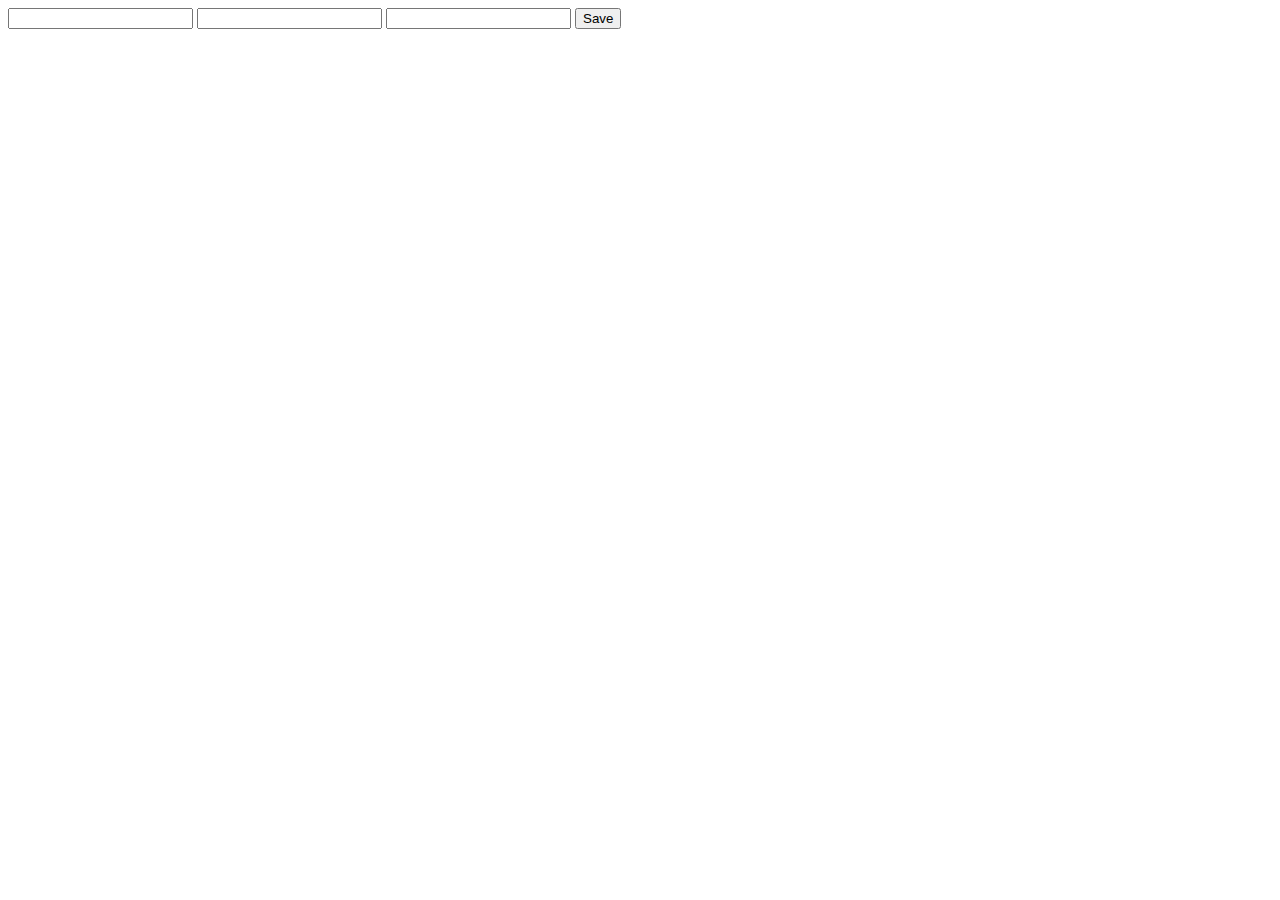
<file: forDima/index.html>
<html>
  <head>
  </head>
  <body>
    <input id="searchInput" type="text" value="">
    <input id="keyValue" type="number" value="">
    <input id="forValue" type="text" value="">
    <button id="saveBtn" type="button">Save</button>
    <div id="results"></div>
    <script>
      searchInput.oninput = findValue
      saveBtn.onclick = changeData
      window.onload = start

      let resultArr = []

      function start(
        fetch('http://localhost:3000', "GET")
        .then(result=>{
          return result.json()
        })
        .then(result=>for(let a in result){
          resultArr.push(rusult[a])
        })
      )

      function changeData(){
        fetch('http://localhost:3000', {
          header: 'Access-Control-Allow-Origin', '*'
          method: 'POST',
          body: {keyValue: forValue}
        })
      }

      function findValue(){
        results.innerHTML = ''
        resultArr.filter(i=>i.toLowerCase().includes(searchInput.value.toLowerCase())
        .map(i=>results.innerHTML += `<span>${i}</span>`)
      }

    </script>
  </body>
</html>
</file>
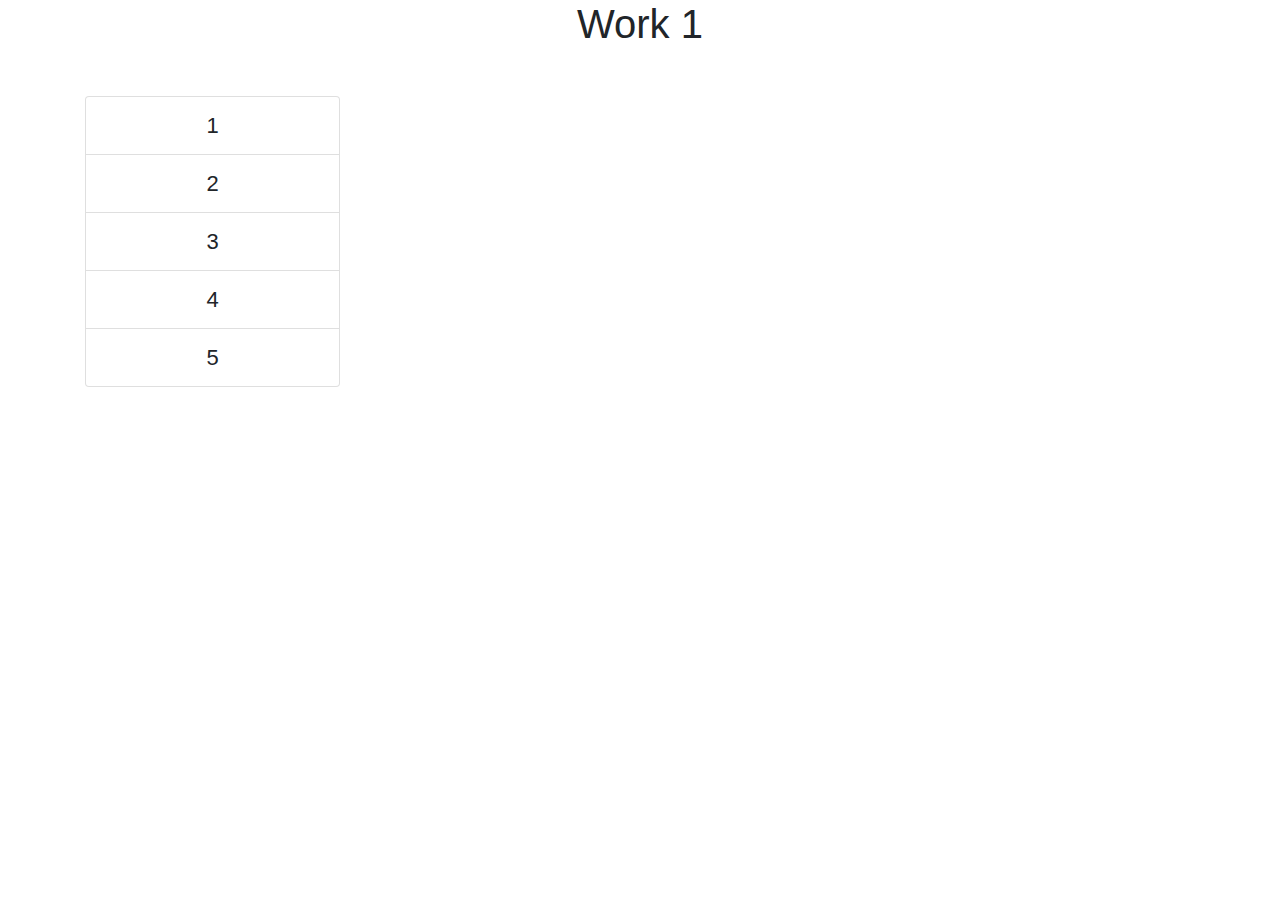
<file: les2_work_1.html>
<!DOCTYPE html>
<html>
  <head>
    <title>Work 1</title>
    <meta charset="utf-8" />
    <link
      rel="stylesheet"
      href="https://stackpath.bootstrapcdn.com/bootstrap/4.3.1/css/bootstrap.min.css"
      integrity="sha384-ggOyR0iXCbMQv3Xipma34MD+dH/1fQ784/j6cY/iJTQUOhcWr7x9JvoRxT2MZw1T"
      crossorigin="anonymous"
    />
    <style>
      li {
        font-size: 22px;
      }
      li:hover {
        cursor: pointer;
      }
    </style>
  </head>
  <body>
    <div class="container">
      <h1 class="mb-5 text-center">Work 1</h1>
      <div class="row">
        <div class="col-sm-3">
          <ul id="list" class="list-group">
            <li class="list-group-item text-center">1</li>
            <li class="list-group-item text-center">2</li>
            <li class="list-group-item text-center">3</li>
            <li class="list-group-item text-center">4</li>
            <li class="list-group-item text-center">5</li>
          </ul>
        </div>
      </div>

      <script>
        const list = document.getElementById("list"),
          els = list.getElementsByTagName("li");

          function showNumber(a) {
            return function(){
              alert(a.textContent)
            }
          }
          //код работает и с var и с let
        for (let i = 0, len = els.length; i < len; i++) {
          els[i].onclick = showNumber(els[i])
        }
      </script>
    </div>
  </body>
</html>
</file>
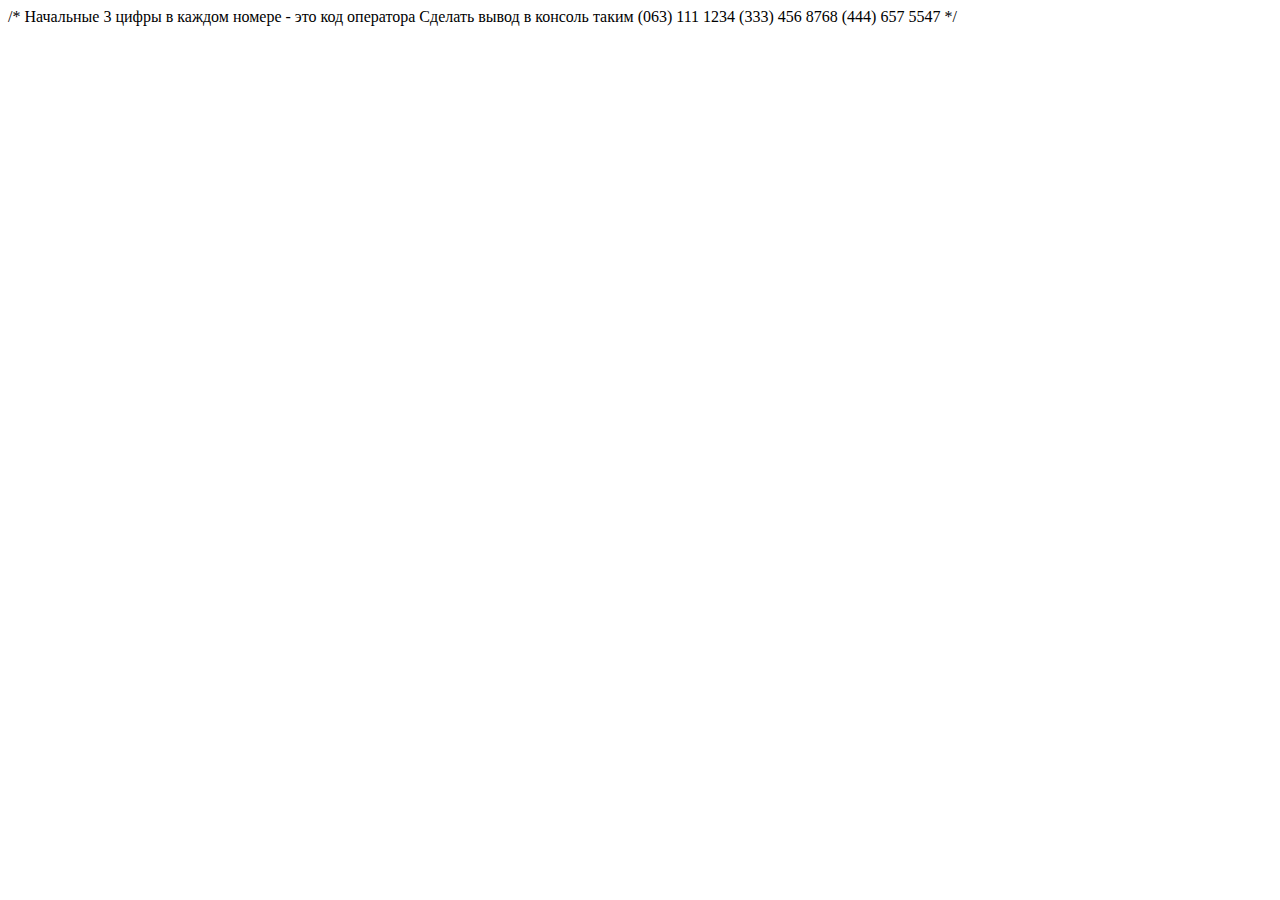
<file: les3_work1.html>
<html>

/*  Начальные 3 цифры в каждом номере - это код оператора
 Сделать вывод  в консоль таким
(063) 111 1234
(333) 456 8768
(444) 657 5547
*/
<script>
let st = `063-111-1234
(333) 456-8768
4446575547`;

let regexp = st.replace(/[-\(\) ]/gm, "");
let rezult = regexp.replace(/(\d{3})(\d{3})(\d{4})/gm, "($1) $2 $3")
console.log(rezult)

</script>
</html>
</file>
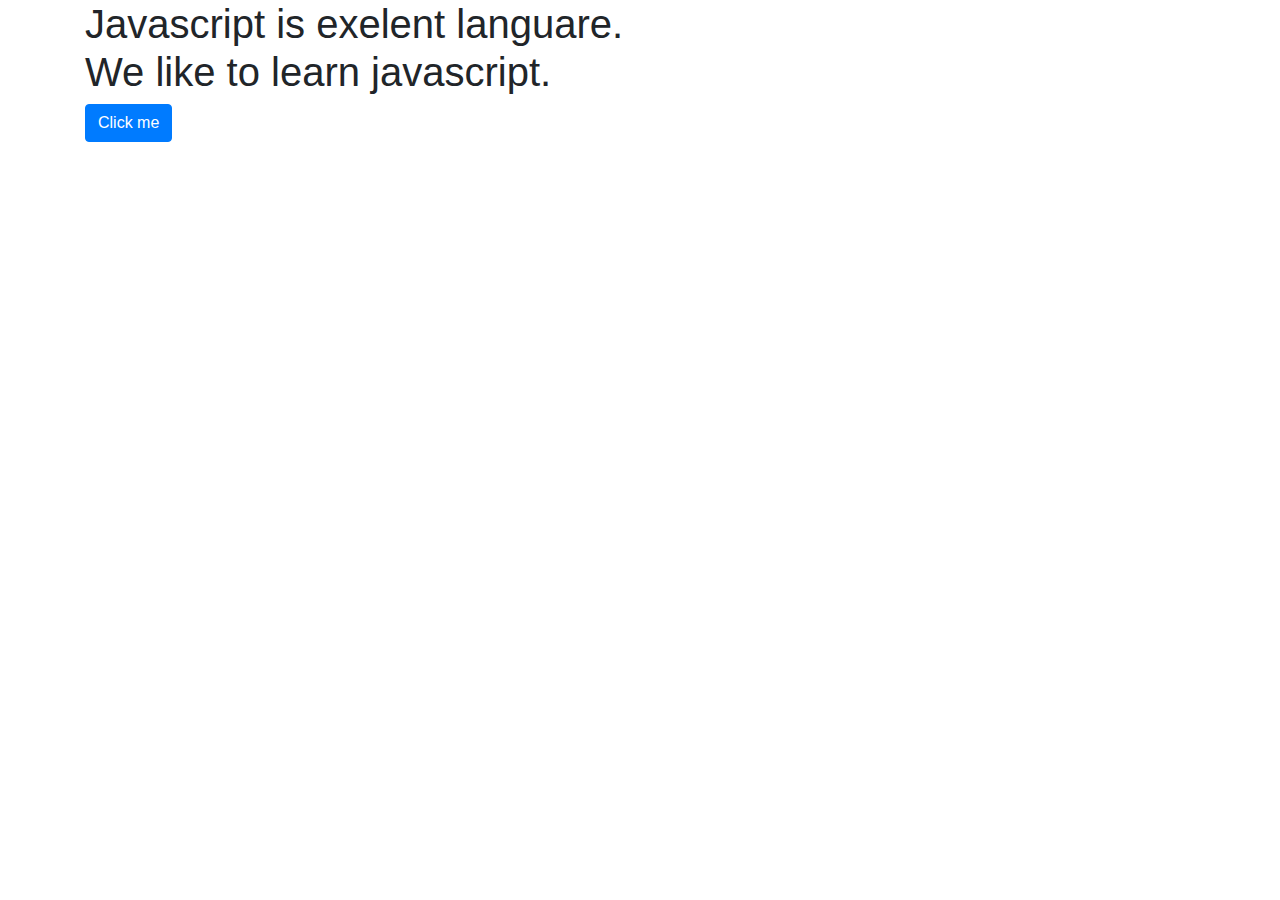
<file: les3_work2.html>
<!doctype html>
<html>
 <head>
    <title>JavaScript - regSearch.html</title>
    <meta charset="utf-8">
    <link rel="stylesheet" href="https://maxcdn.bootstrapcdn.com/bootstrap/4.0.0/css/bootstrap.min.css" integrity="sha384-Gn5384xqQ1aoWXA+058RXPxPg6fy4IWvTNh0E263XmFcJlSAwiGgFAW/dAiS6JXm" crossorigin="anonymous">
    <style>
        .out span {color: yellowgreen; font-style: italic;}
    </style>
</head>
<body>

<div class="container">
    <h1 id="out" class="out">Javascript is exelent languare.<br>We like to learn javascript.</h1>
    <input id="btn" class="btn btn-primary" type="button" value="Click me">
</div>
<!--
    Заменить словосочетание javascript в параграфе  на JAVASCRIPT.
-->
<script>
let str = document.getElementById('out').textContent;

btn.onclick = function() {
  str = str.replace(/javascript/gi, str => str.toUpperCase())
  document.getElementById('out').textContent = str
}


</script>


</body>
</html>
</file>
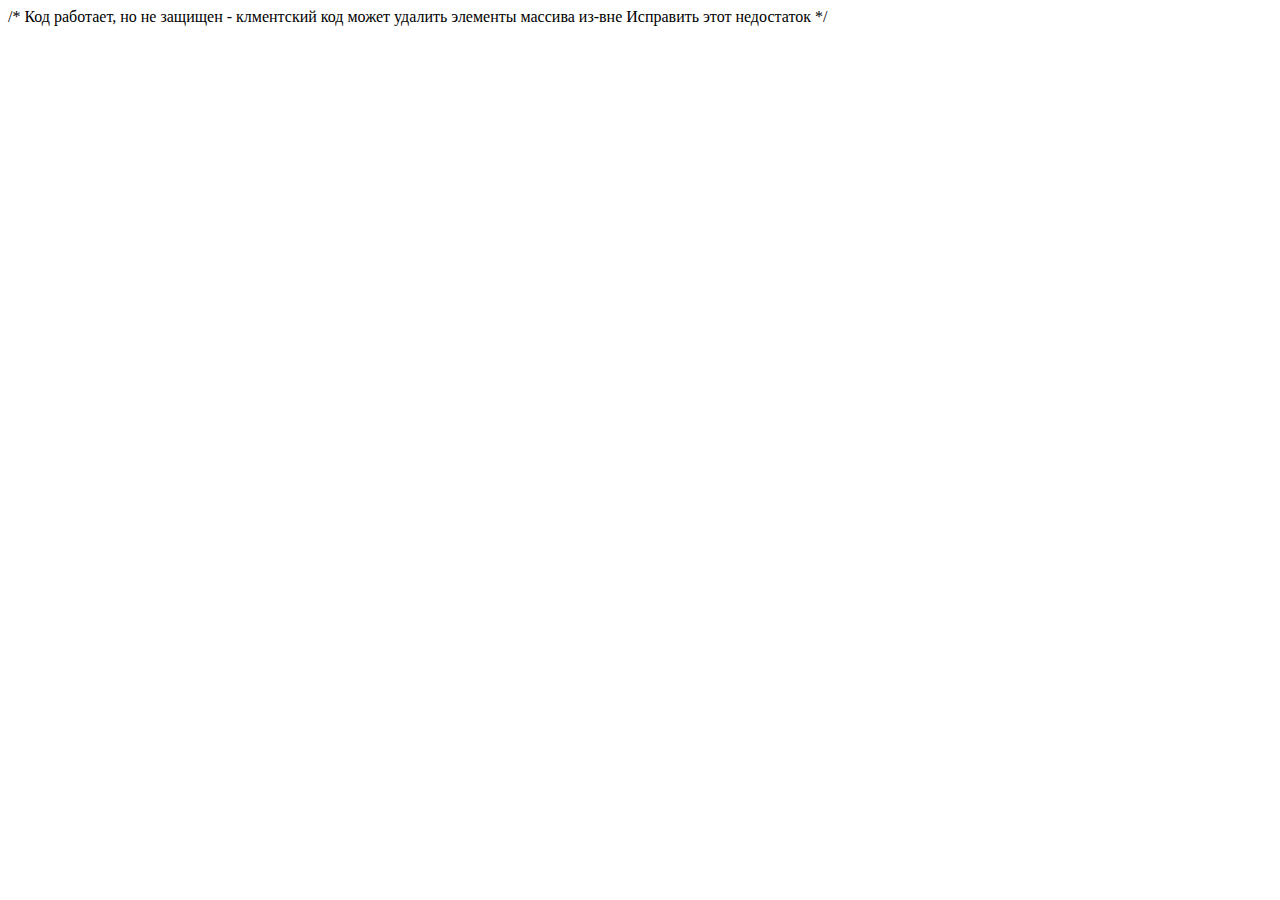
<file: les3_work3.html>
/*
Код работает, но не защищен - клментский код может удалить элементы массива  из-вне
Исправить этот недостаток
*/
<html>
<body>
<script>
  function getUsers() {
    const users = ["Bill"];
    return {
      addUser: function(name) {
        users.push(name);
        return users;
      },
      getUser: function() {
          return (function() {
        console.log(users)
      })();
      }
    };
  }

  const u = getUsers();
  u.addUser("Jim");
  u.addUser("Paul");
  console.log(u.getUser()); // выведется [ 'Bill', 'Jim', 'Paul' ]

  u.getUser().pop(); // удаляем 2-й элемент массива
  console.log(u.getUser()); //  ['Bill', 'Jim']
</script>
</body></html>
</file>
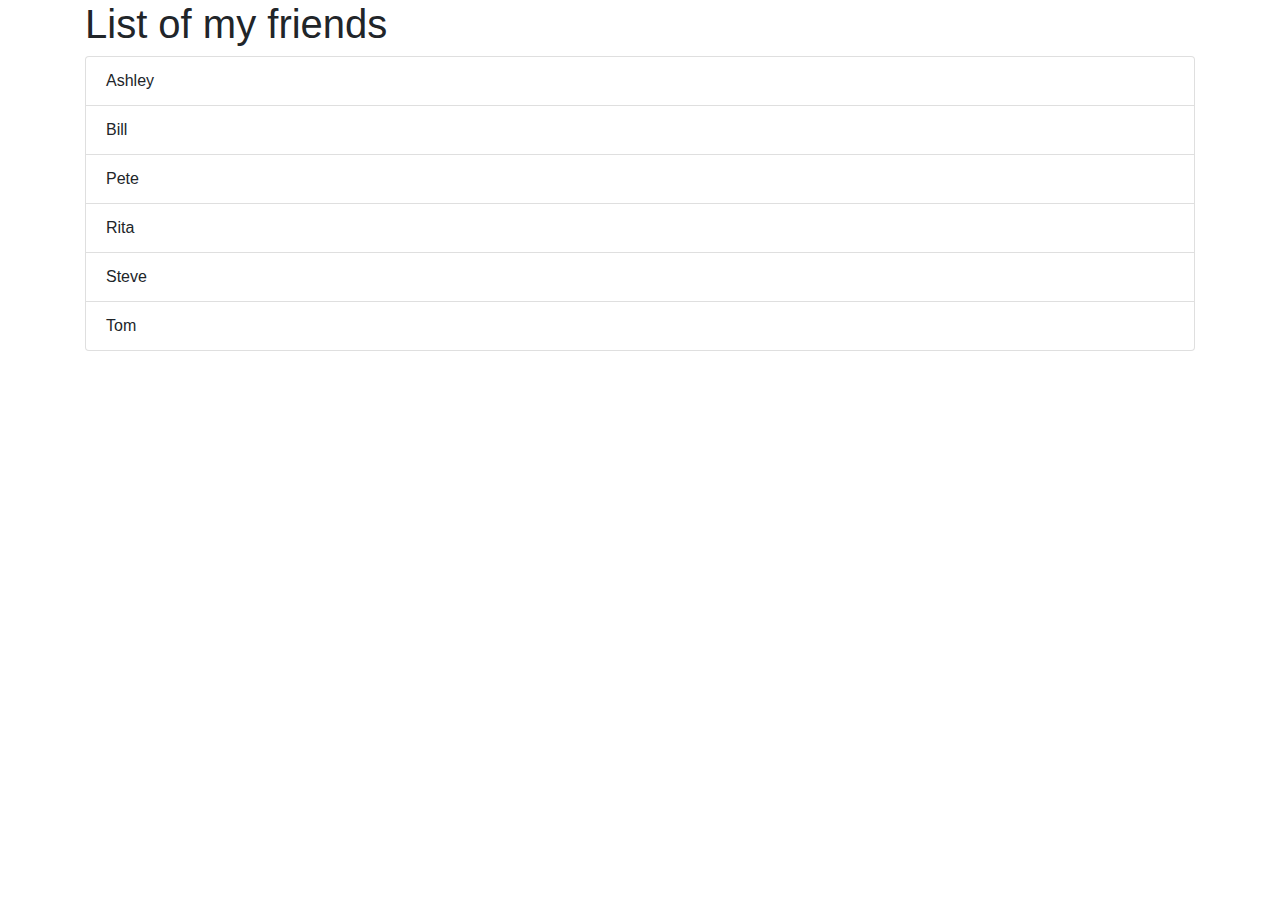
<file: work_1.html>
<!DOCTYPE html>
<html>
<head>
    <title>List of friends</title>
    <meta charset="utf-8">
    <link rel="stylesheet" href="https://maxcdn.bootstrapcdn.com/bootstrap/4.0.0/css/bootstrap.min.css" integrity="sha384-Gn5384xqQ1aoWXA+058RXPxPg6fy4IWvTNh0E263XmFcJlSAwiGgFAW/dAiS6JXm" crossorigin="anonymous">
</head>
<body>
<div class="container">
    <h1>List of my friends</h1>

    <ul id="list" class="list-group">
        <li class="list-group-item">Example</li>
    </ul>

</div>
<script>

let arr = ["Tom", "Steve", "Bill", "Rita", "Pete", "Ashley"];
const list = document.getElementById('list');
const group = document.getElementsByClassName('list-group-item')

map(arr, inText)

function map(list, fn){
  for(let item of group){
    item.remove()
  }
  fn(list)
 }

function setItem(mas) {
  mas.sort();
  let result = [];
      for(let i = 0; i<mas.length; i++){
        let li = document.createElement('li');
        li.className="list-group-item"
        li.append(mas[i]);
        result.push(li);
      }
    return result;
}

function inText(a) {
  let ul = document.createElement("ul");
  ul.id="list";
  //list.append(ul);
  list.append(...setItem(a))
  }

</script>
</body>
</html>
</file>
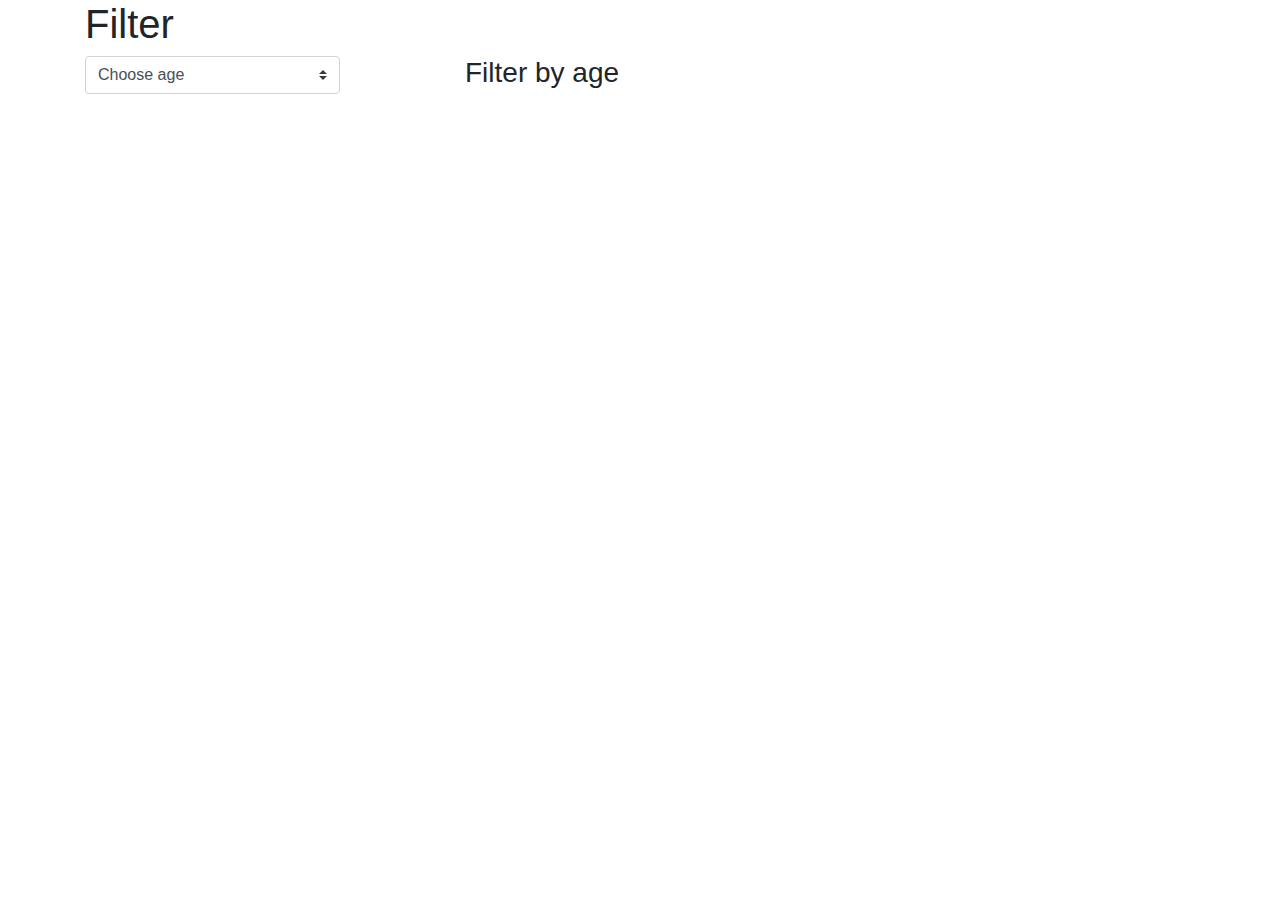
<file: work_2.html>
<!DOCTYPE html>
<html>
<head>
    <title>List of friends</title>
    <meta charset="utf-8">
    <link rel="stylesheet" href="https://maxcdn.bootstrapcdn.com/bootstrap/4.0.0/css/bootstrap.min.css" integrity="sha384-Gn5384xqQ1aoWXA+058RXPxPg6fy4IWvTNh0E263XmFcJlSAwiGgFAW/dAiS6JXm" crossorigin="anonymous">
</head>
<body>
<div class="container">
    <h1>Filter</h1>
    <div class="row">
        <div class="col-sm-3">
            <div class="form-group">
                <select id="users-select" class="custom-select">
                    <option>Choose age</option>
                </select>
            </div>
        </div>
        <div class="col-sm-5 offset-sm-1">
                <h3>Filter by age</h3>
                <div id="res"></div>
        </div>
    </div>

</div>
<script>

const usersSelect = document.getElementById('users-select')


let users = [
 {id: 1, name: "John", age: "20"},
 {id: 2, name: "Sasha", age: "30"},
 {id: 3, name: "Bill", age: "40"},
 {id: 4, name: "Ashley", age: "20"},
 {id: 5, name: "Rachel", age: "40"},
 {id: 6, name: "Tom", age: "30"},
 {id: 7, name: "Steve", age: "30"},
 {id: 8, name: "Jim", age: "40"},
 {id: 9, name: "Willy", age: "20"}
]

let arr = [];
for (var i = 0; i < users.length; i++) {
  arr.push(users[i].age)
}
let app = new Set(arr)

for (let a of app) {
  let nweoption = new Option(a, a);
  usersSelect.append(nweoption)
}

usersSelect.onchange = function() {
  const res = document.getElementById('res')
  res.remove()
  let results = [];
  for (var i = 0; i < users.length; i++) {
    if(Number(users[i].age)==usersSelect.value){
      results.push(users[i])
    }
  }
let div = document.createElement('div');
div.id="res";
document.getElementsByClassName('col-sm-5 offset-sm-1')[0].append(div)
div.append(...setResults(results))
}

function setResults(results) {
  let arr = [];
  for (var i = 0; i < results.length; i++) {
    let h3 = document.createElement('h4');
    h3.className="needDel";
    h3.append(results[i].name)
    arr.push(h3)
  }
  return arr;
}

</script>
</body>
</html>
</file>
